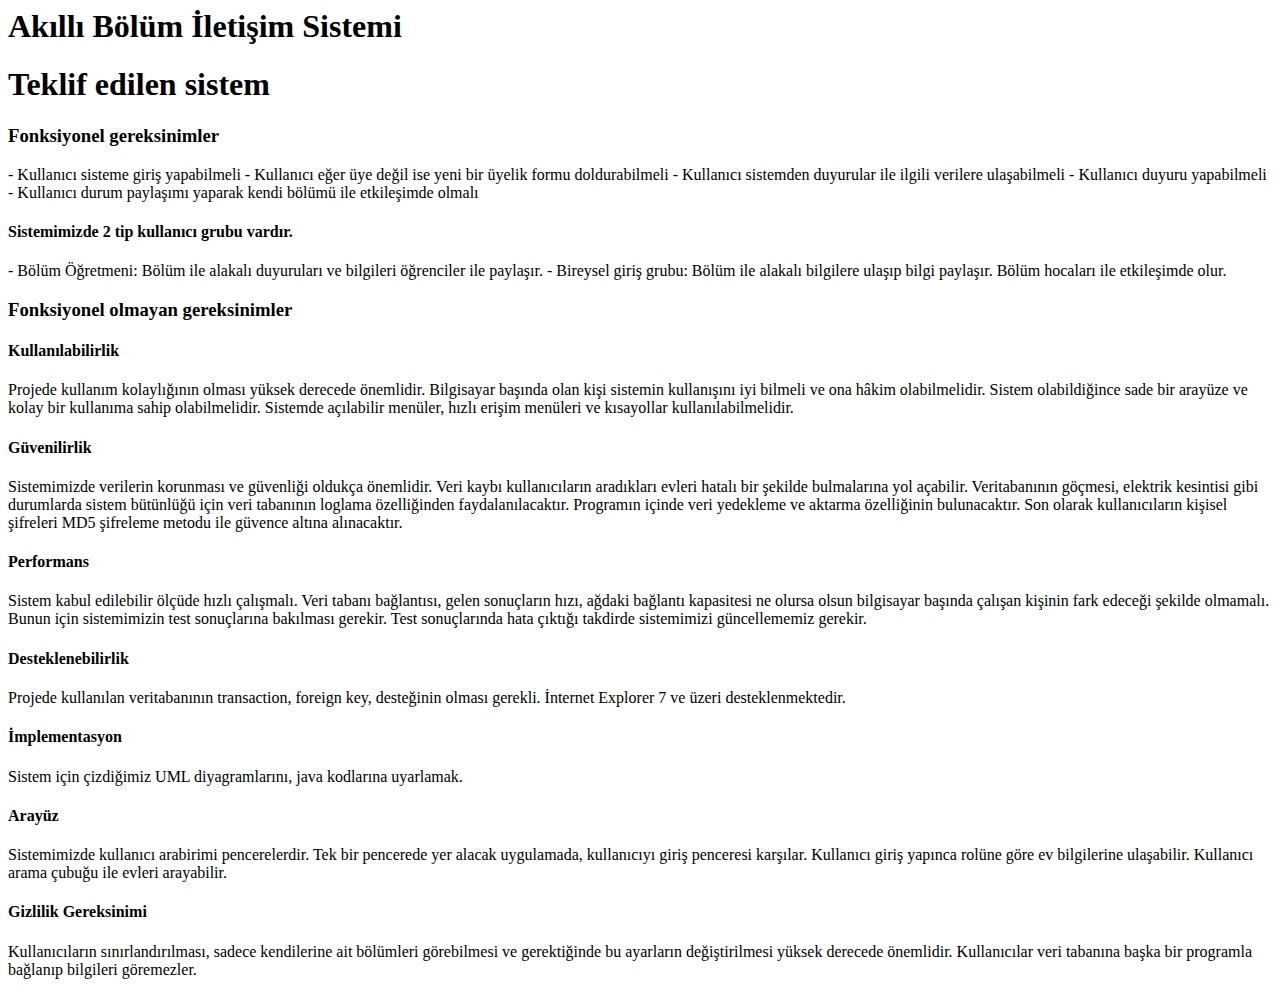
<file: bolumiletisim.html>
<html>

<title>Bolum Iletisim Sistemi</title>


<body>

<h1>Akıllı Bölüm İletişim Sistemi</h1>

<h1>Teklif edilen sistem</h1>

<h3>Fonksiyonel gereksinimler</h3>

<p>
-	Kullanıcı sisteme giriş yapabilmeli
-	Kullanıcı eğer üye değil ise yeni bir üyelik formu doldurabilmeli

-	Kullanıcı sistemden duyurular ile ilgili verilere ulaşabilmeli
-	Kullanıcı duyuru yapabilmeli
-	Kullanıcı durum paylaşımı yaparak kendi bölümü ile etkileşimde olmalı

</p>

<h4>Sistemimizde 2 tip kullanıcı grubu vardır.</h4>
<p>
-	Bölüm Öğretmeni: Bölüm ile alakalı duyuruları ve bilgileri öğrenciler ile paylaşır.

-	Bireysel giriş grubu: Bölüm ile alakalı bilgilere ulaşıp bilgi paylaşır. Bölüm hocaları ile etkileşimde olur.
</p>




<h3>Fonksiyonel olmayan gereksinimler</h3>

<h4>Kullanılabilirlik</h4>
<p>
Projede kullanım kolaylığının olması yüksek derecede önemlidir. Bilgisayar başında olan kişi sistemin kullanışını iyi bilmeli ve ona hâkim olabilmelidir. Sistem olabildiğince sade bir arayüze ve kolay bir kullanıma sahip olabilmelidir. Sistemde açılabilir menüler, hızlı erişim menüleri ve kısayollar kullanılabilmelidir.
</p>

<h4>Güvenilirlik</h4>
<p>
Sistemimizde verilerin korunması ve güvenliği oldukça önemlidir. Veri kaybı kullanıcıların aradıkları evleri hatalı bir şekilde bulmalarına yol açabilir. Veritabanının göçmesi, elektrik kesintisi gibi durumlarda sistem bütünlüğü için veri tabanının loglama özelliğinden faydalanılacaktır.

Programın içinde veri yedekleme ve aktarma özelliğinin bulunacaktır. Son olarak kullanıcıların kişisel şifreleri MD5 şifreleme metodu ile güvence altına alınacaktır.
</p>
<h4>Performans</h4>
<p>
Sistem kabul edilebilir ölçüde hızlı çalışmalı. Veri tabanı bağlantısı, gelen sonuçların hızı, ağdaki bağlantı kapasitesi ne olursa olsun bilgisayar başında çalışan kişinin fark edeceği şekilde olmamalı. Bunun için sistemimizin test sonuçlarına bakılması gerekir. Test sonuçlarında hata çıktığı takdirde sistemimizi güncellememiz gerekir.
</p>
 
<h4>Desteklenebilirlik</h4>
<p>
Projede kullanılan veritabanının transaction, foreign key, desteğinin olması gerekli. İnternet Explorer 7 ve üzeri desteklenmektedir.
</p>

<h4>İmplementasyon</h4>
<p>
Sistem için çizdiğimiz UML diyagramlarını, java kodlarına uyarlamak.
</p>
<h4>Arayüz</h4>
<p>
Sistemimizde kullanıcı arabirimi pencerelerdir. Tek bir pencerede yer alacak uygulamada, kullanıcıyı giriş penceresi karşılar. Kullanıcı giriş yapınca rolüne göre ev bilgilerine ulaşabilir. Kullanıcı arama çubuğu ile evleri arayabilir.
</p>


<h4>Gizlilik Gereksinimi</h4>
<p>
Kullanıcıların sınırlandırılması, sadece kendilerine ait bölümleri görebilmesi ve gerektiğinde bu ayarların değiştirilmesi yüksek derecede önemlidir. Kullanıcılar veri tabanına başka bir programla bağlanıp bilgileri göremezler.
</p>
</body>

</html>
</file>
